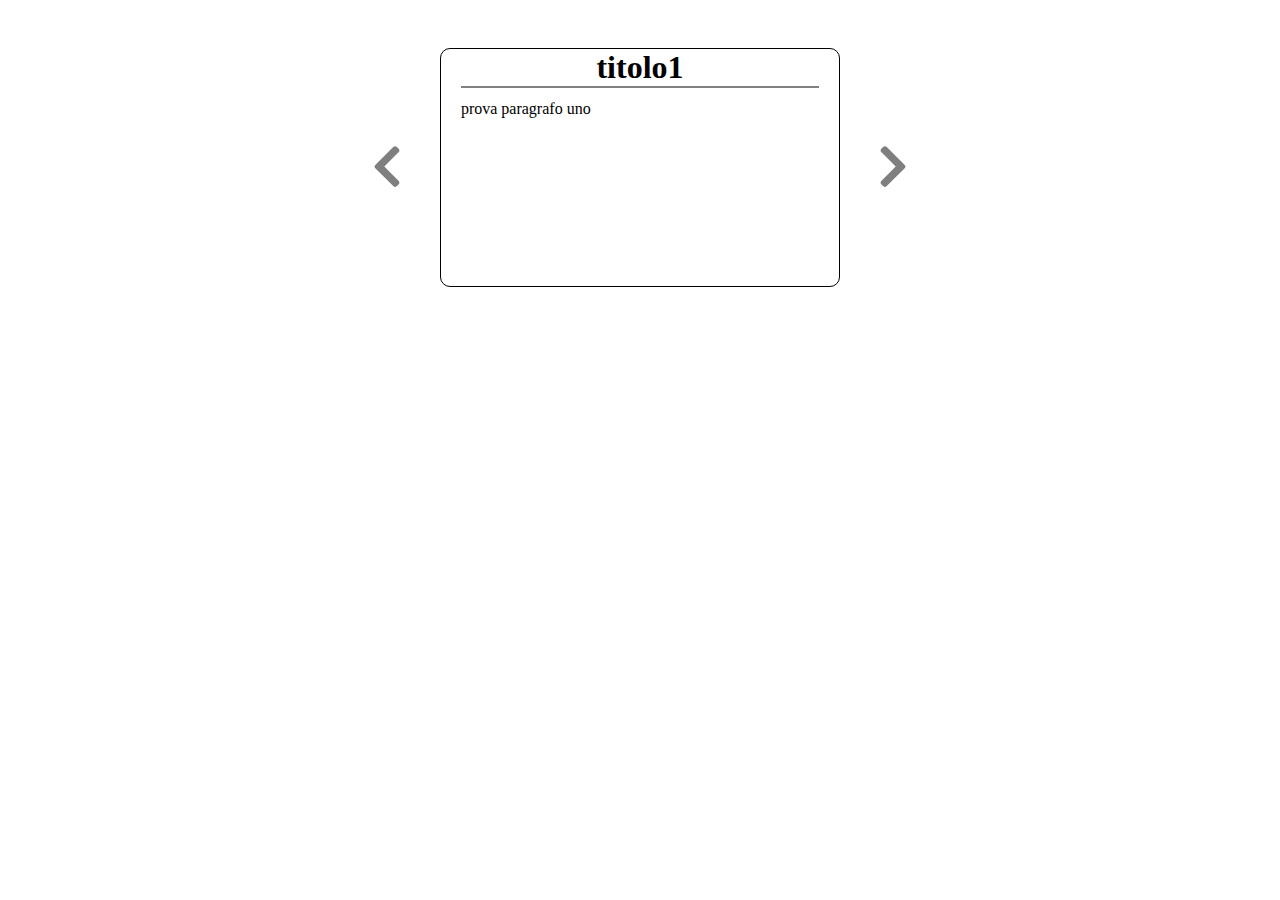
<file: index.html>
<!DOCTYPE html>
<html lang="en">
<head>
    <meta charset="UTF-8">
    <meta http-equiv="X-UA-Compatible" content="IE=edge">
    <meta name="viewport" content="width=device-width, initial-scale=1.0">
    
    <link rel="stylesheet" href="./css/style.css">
    <link rel="stylesheet" href="https://use.fontawesome.com/releases/v5.0.7/css/all.css">
    <title>Document</title>
</head>
<body>

    <div class="container">
        <div class="previous"><i class="fas fa-chevron-left"></i></div>
        <div class="box-testo">
            <h1></h1>
            <p></p>
        </div>
        <div class="next"><i class="fas fa-chevron-right"></i></div>
    </div>
    
    <script src="./js/script.js"></script>
</body>
</html>
</file>
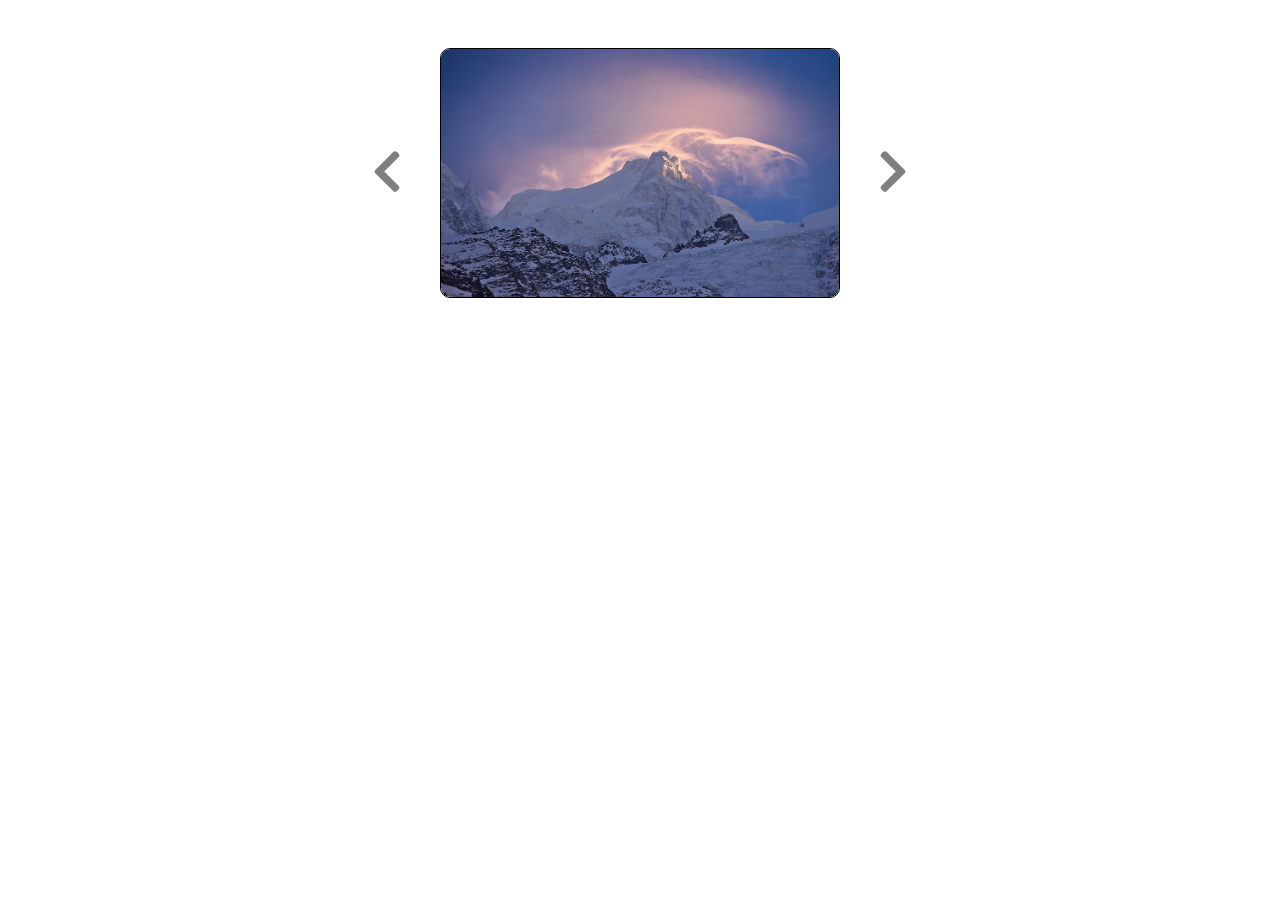
<file: bonus/index.html>
<!DOCTYPE html>
<html lang="en">
<head>
    <meta charset="UTF-8">
    <meta http-equiv="X-UA-Compatible" content="IE=edge">
    <meta name="viewport" content="width=device-width, initial-scale=1.0">
    
    <link rel="stylesheet" href="./css/style.css">
    <link rel="stylesheet" href="https://use.fontawesome.com/releases/v5.0.7/css/all.css">
    <title>Document</title>
</head>
<body>

    <div class="container">
        <div class="previous"><i class="fas fa-chevron-left"></i></div>
        <div class="box-img opacity">
            <img class="" src="" alt="">
        </div>
        <div class="next"><i class="fas fa-chevron-right"></i></div>
    </div>
    
    <script src="./js/script.js"></script>
</body>
</html>
</file>
<file: css/style.css>
*{
    margin: 0;
    padding: 0;
    box-sizing: border-box;
}

.container{
    display: flex;
    justify-content: center;
    align-items: center;
    width: 100%;
    padding: 48px;
}

.box-testo{
    width: 400px;
    margin: 0 48px;
    border: black 1px solid;
    border-radius: 10px;
}

h1{
    text-align: center;
}

p{
    border-top: gray 2px solid;
    width: 90%;
    height: 200px;
    padding: 12px 0;
    margin: 0 auto;
}

.next, .previous{
    height: 40px;
    line-height: 40px;
}

.fas{
    transform: scale(3);
    filter: opacity(0.5);
    cursor: pointer;
}

.fas:hover{
    filter: opacity(1);
}
</file>
<file: bonus/css/style.css>
*{
    margin: 0;
    padding: 0;
    box-sizing: border-box;
}

.container{
    display: flex;
    justify-content: center;
    align-items: center;
    width: 100%;
    padding: 48px;
}

.box-img{
    width: 400px;
    height: 250px;
    margin: 0 48px;
    border: black 1px solid;
    border-radius: 10px;
    overflow: hidden;
}

img{
    height: 250px;
    width: 400px;
    display: inline;
    object-fit: cover;
    
}

.next, .previous{
    height: 40px;
    line-height: 40px;
}

.fas{
    transform: scale(3);
    filter: opacity(0.5);
    cursor: pointer;
}

.fas:hover{
    filter: opacity(1);
}

.opacity{
     filter: opacity(0); 
     transition: all 0s;
}

.transizione{
    filter: opacity(1);
    transition-duration: 3s;
}
</file>
